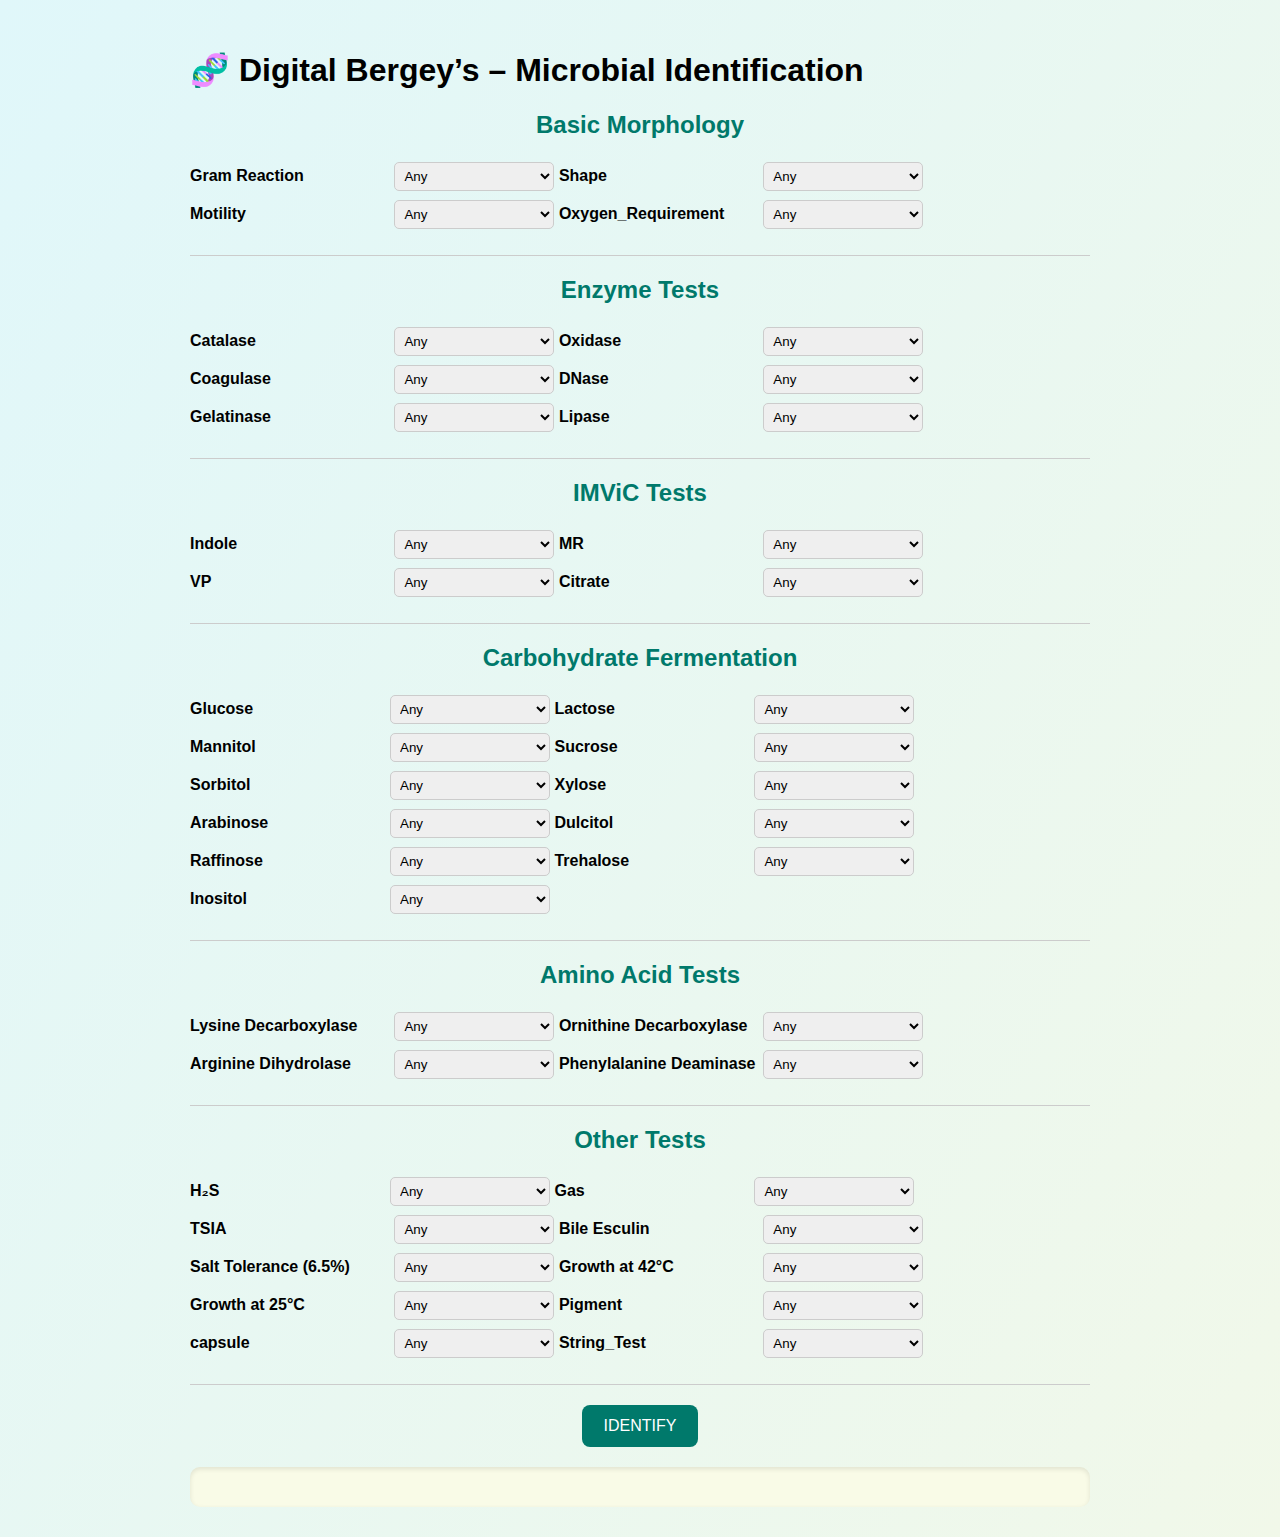
<file: Index.html>
<!DOCTYPE html>
<html lang="en">
<head>
<meta charset="UTF-8">
<title>🧬 Digital Bergey’s Identifier</title>
<link rel="stylesheet" href="style.css">
</head>

<body>

<div class="container">
<h1>🧬 Digital Bergey’s – Microbial Identification</h1>

<!-- BASIC MORPHOLOGY -->
<h2>Basic Morphology</h2>

<label>Gram Reaction</label>
<select id="gram">
  <option value="">Any</option>
  <option value="positive">Positive</option>
  <option value="negative">Negative</option>
</select>

<label>Shape</label>
<select id="shape">
  <option value="">Any</option>
  <option value="cocci">Cocci</option>
  <option value="bacilli">Bacilli</option>
  <option value="coccobacilli">Coccobacilli</option>
  <option value="vibrio">Vibrio</option>
  <option value="spiral">Spiral</option>
  <option value="pleomorphic">Pleomorphic</option>
  <option value="Spiral">Spiral</option>
             <option value="Filamentous">Filamentous</option>
              <option value="vibrio">Vibrio</option>
               <option value="dram Shaped">Dram Shaped</option>
             <option value="Spirillum">Spirillum</option>
            <option value="Spirochetes ">Spirochetes</option>
            <option value="Pleomorphic Bacteria">Pleomorphic bacteria</option>
           <option value="coccobacillus">coccobacillus</option>
          <option value="Dipalococci">Dipalococci</option>
          <option value="curved Rod">Curved Rod</option>
         <option value="Square Shaped">Square Shaped</option>
        <option value="Star Shaped">Star Shaped</option>
       <option value="helical/Corkscrew">helical/corkscrew</option>
       <option value="Appendaged/Stalked">Appendaged/Stalked</option>
      <option value="Moon Shaped">Moon Shaped</option>
     <option value="Triangular">Triangular</option>
      <option value="Disk Shaped">Disk Shaped</option>
</select>

<label>Motility</label>
<select id="motility">
  <option value="Any">Any</option>
  <option value="motile">Motile</option>
  <option value="non-motile">Non-motile</option>
</select>
<label>Oxygen_Requirement</label>
<select id="oxygen_requirement">
<option value="Any">Any</option>
<option value="Aerobic">Aerobic</option>
<option value="anarobic">Anaerobic</option>
<option value="obligate anaerobe">Obligate anaerobe</option>
<option value="facultative anaerobe">facultative anaerobe</option>
<option value="Microaerophilic">Microaerophilic</option>
<option value="capnophilic">capnophilic</option>
</select>

<hr>

<!-- ENZYME TESTS -->
<h2>Enzyme Tests</h2>

<label>Catalase</label>
<select id="catalase"><option value="">Any</option><option value="positive">+</option><option value="negative">−</option></select>

<label>Oxidase</label>
<select id="oxidase"><option value="">Any</option><option value="positive">+</option><option value="negative">−</option></select>

<label>Coagulase</label>
<select id="coagulase"><option value="">Any</option><option value="positive">+</option><option value="negative">−</option></select>

<label>DNase</label>
<select id="dnase"><option value="">Any</option><option value="positive">+</option><option value="negative">−</option></select>

<label>Gelatinase</label>
<select id="gelatinase"><option value="">Any</option><option value="positive">+</option><option value="negative">−</option></select>

<label>Lipase</label>
<select id="lipase"><option value="">Any</option><option value="positive">+</option><option value="negative">−</option></select>

<hr>

<!-- IMViC -->
<h2>IMViC Tests</h2>

<label>Indole</label>
<select id="indole"><option value="">Any</option><option value="positive">+</option><option value="negative">−</option></select>

<label>MR</label>
<select id="mr"><option value="">Any</option><option value="positive">+</option><option value="negative">−</option></select>

<label>VP</label>
<select id="vp"><option value="">Any</option><option value="positive">+</option><option value="negative">−</option></select>

<label>Citrate</label>
<select id="citrate"><option value="">Any</option><option value="positive">+</option><option value="negative">−</option></select>

<hr>

<!-- CARBOHYDRATES -->
<h2>Carbohydrate Fermentation</h2>

<label>Glucose</label><select id="glucose"><option value="">Any</option><option value="positive">+</option><option value="negative">−</option></select>
<label>Lactose</label><select id="lactose"><option value="">Any</option><option value="positive">+</option><option value="negative">−</option></select>
<label>Mannitol</label><select id="mannitol"><option value="">Any</option><option value="positive">+</option><option value="negative">−</option></select>
<label>Sucrose</label><select id="sucrose"><option value="">Any</option><option value="positive">+</option><option value="negative">−</option></select>
<label>Sorbitol</label><select id="sorbitol"><option value="">Any</option><option value="positive">+</option><option value="negative">−</option></select>
<label>Xylose</label><select id="xylose"><option value="">Any</option><option value="positive">+</option><option value="negative">−</option></select>
<label>Arabinose</label><select id="arabinose"><option value="">Any</option><option value="positive">+</option><option value="negative">−</option></select>
<label>Dulcitol</label><select id="dulcitol"><option value="">Any</option><option value="positive">+</option><option value="negative">−</option></select>
<label>Raffinose</label><select id="raffinose"><option value="">Any</option><option value="positive">+</option><option value="negative">−</option></select>
<label>Trehalose</label><select id="trehalose"><option value="">Any</option><option value="positive">+</option><option value="negative">−</option></select>
<label>Inositol</label><select id="inositol"><option value="">Any</option><option value="positive">+</option><option value="negative">−</option></select>

<hr>

<!-- DECARBOXYLASE -->
<h2>Amino Acid Tests</h2>

<label>Lysine Decarboxylase</label>
<select id="lysine_decarboxylase"><option value="">Any</option><option value="positive">+</option><option value="negative">−</option></select>

<label>Ornithine Decarboxylase</label>
<select id="ornithine_decarboxylase"><option value="">Any</option><option value="positive">+</option><option value="negative">−</option></select>

<label>Arginine Dihydrolase</label>
<select id="arginine_dihydrolase"><option value="">Any</option><option value="positive">+</option><option value="negative">−</option></select>

<label>Phenylalanine Deaminase</label>
<select id="phenylalanine_deaminase"><option value="">Any</option><option value="positive">+</option><option value="negative">−</option></select>

<hr>

<!-- OTHER -->
<h2>Other Tests</h2>

<label>H₂S</label><select id="h2s"><option value="">Any</option><option value="positive">+</option><option value="negative">−</option></select>
<label>Gas</label><select id="gas"><option value="">Any</option><option value="positive">+</option><option value="negative">−</option></select>

<label>TSIA</label>
<select id="tsia">
  <option value="">Any</option>
  <option value="A/A">A/A</option>
  <option value="A/A + gas">A/A + gas</option>
  <option value="K/A">K/A</option>
  <option value="K/K">K/K</option>
</select>

<label>Bile Esculin</label>
<select id="bile_esculin"><option value="">Any</option><option value="positive">+</option><option value="negative">−</option></select>

<label>Salt Tolerance (6.5%)</label>
<select id="salt_tolerance_6_5"><option value="">Any</option><option value="positive">+</option><option value="negative">−</option></select>

<label>Growth at 42°C</label>
<select id="growth_42c"><option value="">Any</option><option value="positive">+</option><option value="negative">−</option></select>

<label>Growth at 25°C</label>
<select id="growth_25c"><option value="">Any</option><option value="positive">+</option><option value="negative">−</option></select>

<label>Pigment</label>
<select id="pigment">
  <option value="">Any</option>
  <option value="none">None</option>
  <option value="pyocyanin">Pyocyanin</option>
  <option value="carotenoid">Carotenoid</option>
  <option value="melanin">Melanin</option>
<option value="Phenazine">Phenazine</option>
        <option value="Quinone">Quinone</option>
        <option value="Flavin">Flavin</option>
        <option value="Porphyrin">Porphyrin</option>
<option value="Fluroescent">Fluroescent</option>
        <option value="Xanthomonadin">Xanthomonadin</option>
<option value="Scytonemin">Scytonemin</option>
<option value="Pyorubin">Pyorubin</option>
<option value="Pyomelanin">Pyomelanin</option>
<option value="pyocyanin">pyocyanin</option>
<option value="Red">Red</option>
<option value="Golden">Golden</option>
<option value="White">White</option>
<option value="pink">pink</option>
<option value="Golden Yellow">Golden Yellow</option>
<option value="cream">Cream</option>
</select>
<label>capsule</label>
<select id="Capsule"><option value="">Any</option><option value="present">present</option><option value="absent">absent</option></select>
<label>String_Test</label>
<select id="string_test"><option value="">Any</option><option value="positive">+</option><option value="negative">−</option></select>
<hr>

<button onclick="identify()">IDENTIFY</button>
<div id="result"></div>

</div>

<script src="data.js"></script>
<script src="script.js"></script>
</body>
</html>
</file>
<file: style.css>
/* BODY & CONTAINER */
body {
    font-family: 'Arial', sans-serif;
    background: linear-gradient(120deg, #e0f7fa, #f1f8e9);
    padding: 30px;
    margin: 0;
}

.container {
    max-width: 900px;
    margin: auto;
}

/* HEADER */
header {
    text-align: center;
    margin-bottom: 30px;
}

header h1 {
    color: #00695c;
    font-size: 2.2rem;
}

header p {
    font-size: 1.1rem;
    color: #004d40;
}

/* CARD STYLE */
.card {
    background: white;
    padding: 30px;
    border-radius: 12px;
    box-shadow: 0 10px 25px rgba(0,0,0,0.15);
}

/* HEADINGS */
h2 {
    text-align: center;
    color: #00796b;
    margin-bottom: 20px;
}

/* LABELS & SELECTS */
label {
    font-weight: bold;
    display: inline-block;
    width: 200px;
    margin-top: 8px;
}

select {
    padding: 5px;
    width: 160px;
    margin-bottom: 6px;
    border-radius: 5px;
    border: 1px solid #ccc;
}

/* BUTTON */
button {
    background: #00796b;
    color: white;
    border: none;
    padding: 12px 22px;
    font-size: 16px;
    border-radius: 8px;
    cursor: pointer;
    margin-top: 15px;
    display: block;
    margin-left: auto;
    margin-right: auto;
    transition: background 0.3s, transform 0.2s;
}

button:hover {
    background: #004d40;
    transform: scale(1.05);
}

/* RESULT BOX */
#result {
    background: #f9fbe7;
    padding: 20px;
    border-radius: 10px;
    margin-top: 20px;
    font-size: 15px;
    box-shadow: inset 0 2px 5px rgba(0,0,0,0.1);
}
/* ⚠️ Warning style */
.result-card p.warning {
  color: orange;
  font-weight: bold;
}
/* HORIZONTAL RULE */
hr {
    margin: 20px 0;
    border: 0;
    border-top: 1px solid #ccc;
}
</file>
